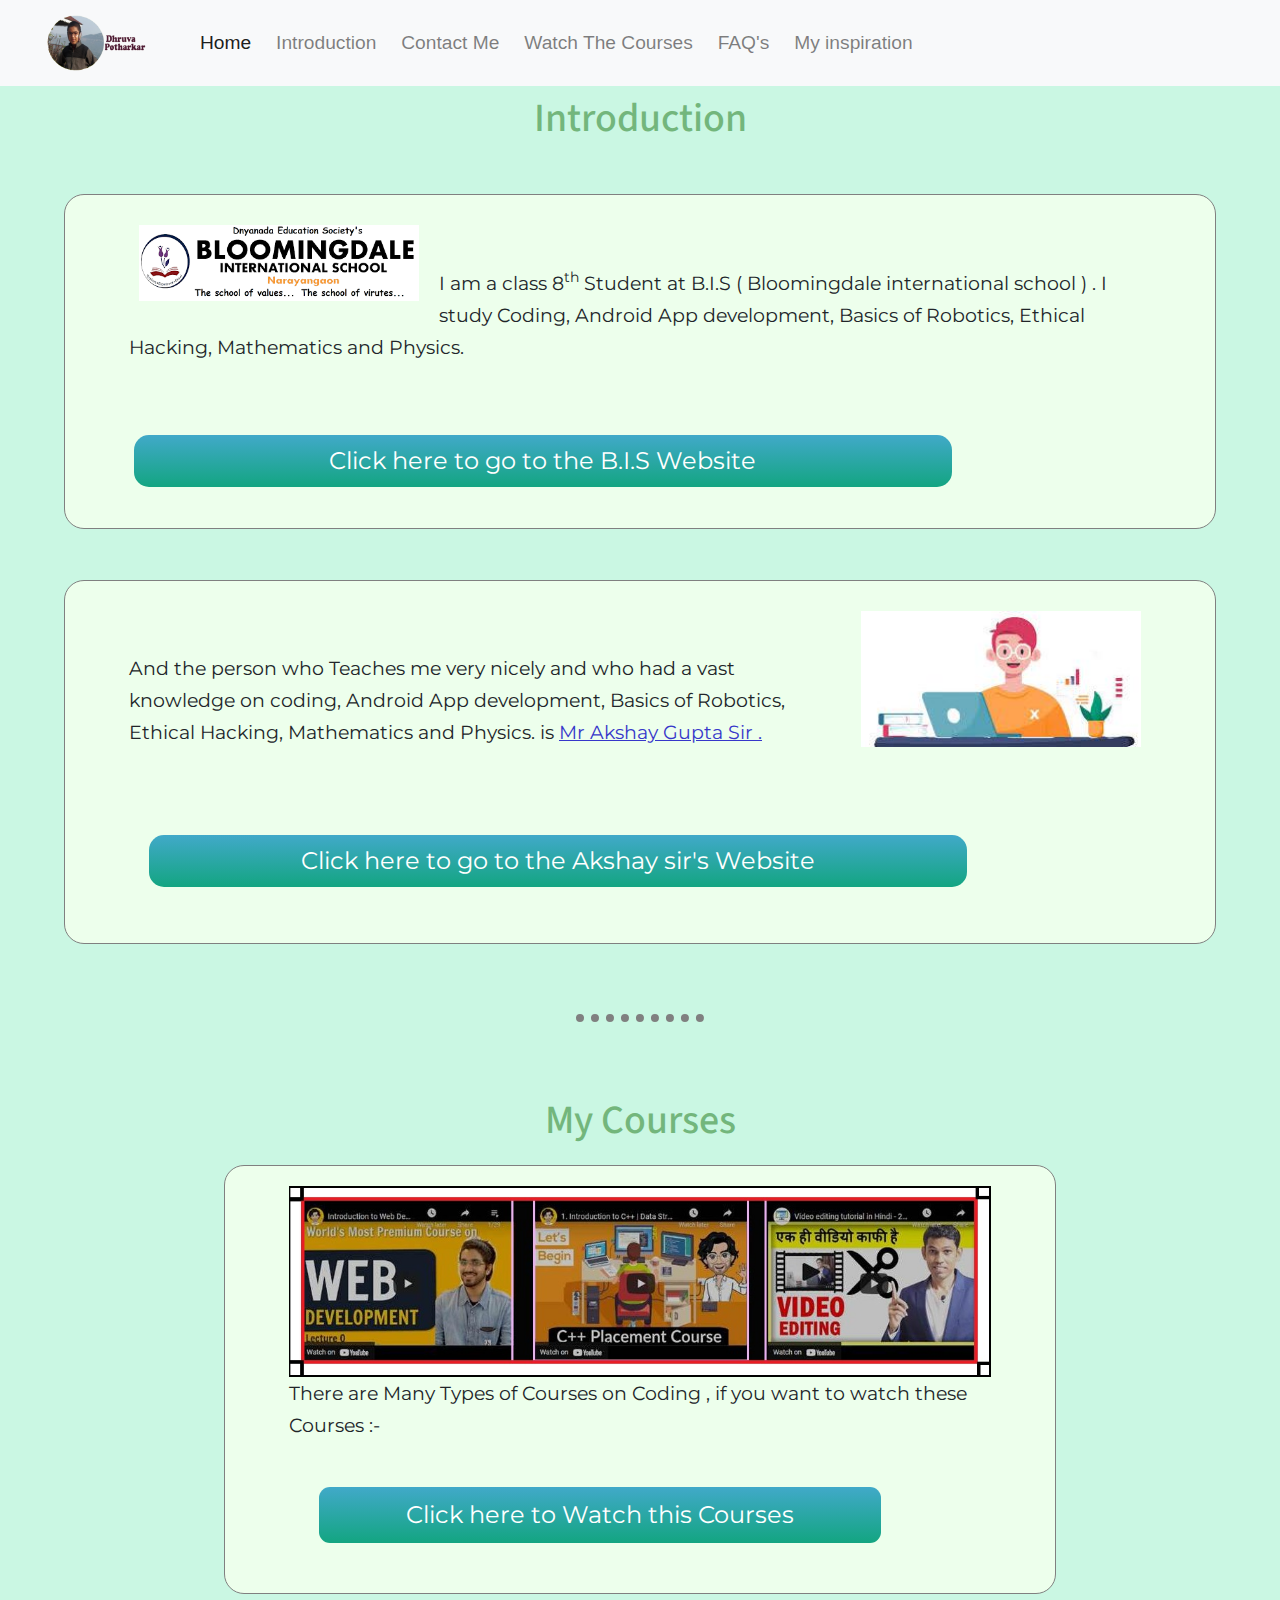
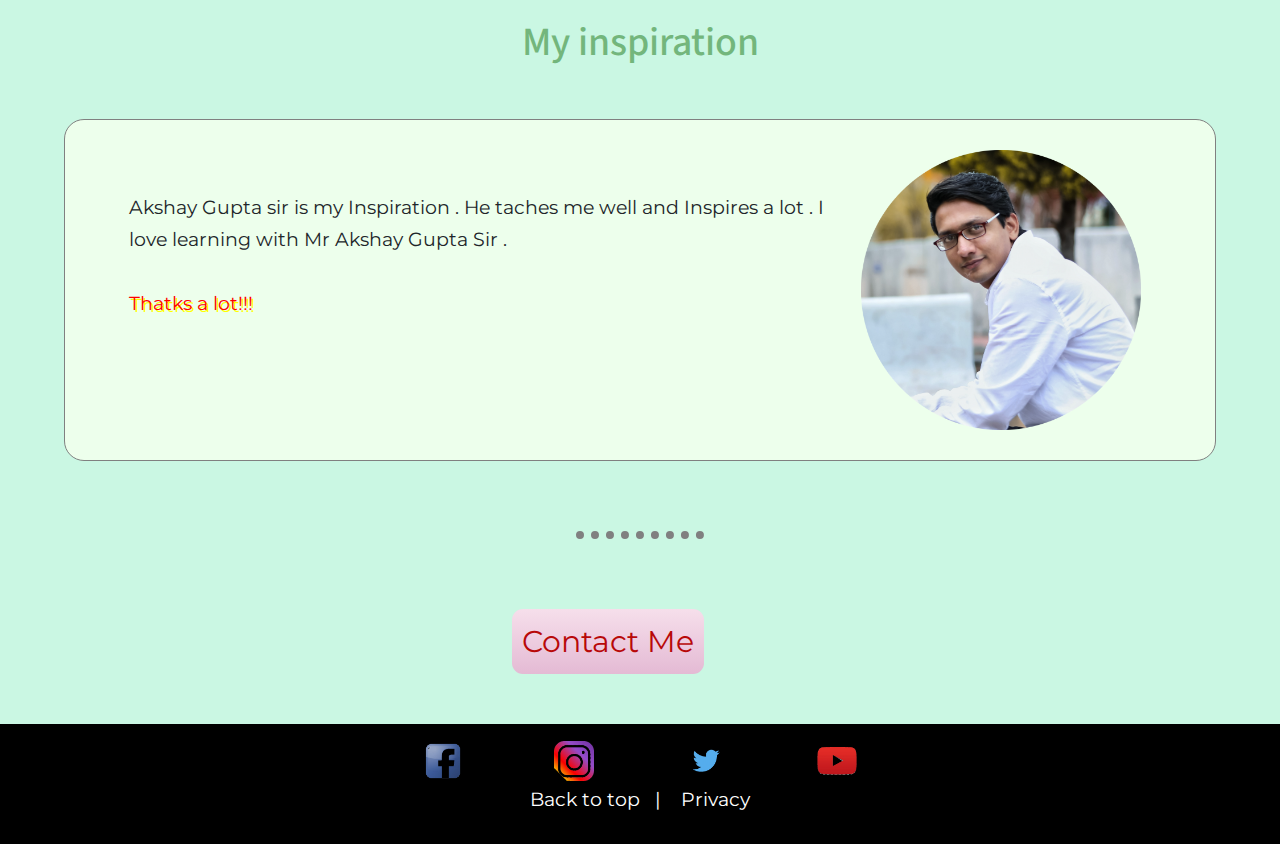
<file: index.html>
<!DOCTYPE html>
<html lang="en">
<head>
    <meta charset="UTF-8">
    <meta http-equiv="X-UA-Compatible" content="IE=edge">
    <meta name="viewport" content="width=device-width, initial-scale=1.0">
    <title>Dhruva | Home</title>

 <!---Bootstrap link-->
 <link rel="stylesheet" href="https://maxcdn.bootstrapcdn.com/bootstrap/4.0.0/css/bootstrap.min.css" integrity="sha384-Gn5384xqQ1aoWXA+058RXPxPg6fy4IWvTNh0E263XmFcJlSAwiGgFAW/dAiS6JXm" crossorigin="anonymous">
 <!----Bootstrap JavaScript-->
 <script src="https://code.jquery.com/jquery-3.2.1.slim.min.js" integrity="sha384-KJ3o2DKtIkvYIK3UENzmM7KCkRr/rE9/Qpg6aAZGJwFDMVNA/GpGFF93hXpG5KkN" crossorigin="anonymous"></script>
 <script src="https://cdnjs.cloudflare.com/ajax/libs/popper.js/1.12.9/umd/popper.min.js" integrity="sha384-ApNbgh9B+Y1QKtv3Rn7W3mgPxhU9K/ScQsAP7hUibX39j7fakFPskvXusvfa0b4Q" crossorigin="anonymous"></script>
 <script src="https://maxcdn.bootstrapcdn.com/bootstrap/4.0.0/js/bootstrap.min.js" integrity="sha384-JZR6Spejh4U02d8jOt6vLEHfe/JQGiRRSQQxSfFWpi1MquVdAyjUar5+76PVCmYl" crossorigin="anonymous"></script>
 
 <!-- linking the google font -->

  <link rel="preconnect" href="https://fonts.gstatic.com">
  <link href="https://fonts.googleapis.com/css2?family=Montserrat:ital@1&family=Source+Sans+Pro:wght@200&display=swap" rel="stylesheet">

  <!-- linking the css file to index.html -->

    <link rel="stylesheet" href="style.css">
    <link rel="icon" href="img/dhruva-.jpg">
</head>

<body>

  <!-- starting the NAVBAR  -->

    <nav class="navbar navbar-expand-lg navbar-light bg-light
    ">
        <a class="navbar-brand" href="index.html"><img src="img/dp.png" alt=""></a>
        <button class="navbar-toggler" type="button" data-toggle="collapse" data-target="#navbarSupportedContent" aria-controls="navbarSupportedContent" aria-expanded="false" aria-label="Toggle navigation">
          <span class="navbar-toggler-icon"></span>
        </button>
      
        <div class="collapse navbar-collapse" id="navbarSupportedContent">
          <ul class="navbar-nav mr-auto">
            <li class="nav-item active">
              <a class="nav-link" href="#">Home <span class="sr-only">(current)</span></a>
            </li> &nbsp;&nbsp;
            <li class="nav-item">
              <a class="nav-link" href="#dhruva">Introduction</a>
            </li>&nbsp;&nbsp;
            <li class="nav-item">
              <a class="nav-link" href="#bot">Contact Me</a>
            </li>&nbsp;&nbsp;
            <li class="nav-item">
              <a class="nav-link" href="#courses">Watch The Courses</a>
            </li>&nbsp;&nbsp;
            <li class="nav-item">
              <a class="nav-link" href="#bot">FAQ's</a>
            </li>&nbsp;&nbsp;
            <li class="nav-item">
              <a class="nav-link" href="#inspiration">My inspiration</a>
            </li>
          </ul>
 
        </div>
      </nav>

      <!-- starting the Introduction of bloomingale international school Website -->

    <h1 id="dhruva">Introduction</h1>

    <div class="intro">
      <a href="http://www.bisjunnar.org" target="_blank" rel="noopener noreferrer"> <img src="img/bis.png" alt=""></a>
        <p>I am a class 8<sup>th</sup> Student at B.I.S ( Bloomingdale international school ) .  I study Coding, Android App  development, Basics of Robotics, Ethical Hacking, Mathematics and Physics.
        </p>
        <p>
            <a href="http://www.bisjunnar.org"    target="_blank" rel="noopener noreferrer">
             <button>
                Click here to go to the B.I.S Website
             </button>
             </a>
        </p>
    </div>
    
    <!-- starting the akshay_gupta_sir Introduction -->

    <div class="akshay">
        <img src="img/akshay.jpg" alt="">
        <p>
            And the person who Teaches me very nicely and who had a vast knowledge on coding, Android App development, Basics of Robotics, Ethical Hacking, Mathematics and Physics. is <span style="text-decoration: underline; color: rgb(55, 55, 202);"> Mr Akshay Gupta Sir . </span>
        </p>
        <p>
            <a href="https://akshaygsquare.github.io/cake-shop/" target="_blank" rel="noopener noreferrer"><button>
                Click here to go to the Akshay sir's Website
            </button></a>
        </p>
    </div>

    <hr id="courses">

    <!-- starting the courses Introduction -->

<h1 id="courses">My Courses</h1>

<div class="courses">
    <img src="img/course.jpg" alt="">

    <p>There are Many Types of Courses on Coding , if you want to watch these Courses :-   
    </p>
    <a href="courses.html"><button>Click here to Watch this Courses</button></a>

    <!-- my inspiration -->

 </div>

 <h1 id="inspiration">My inspiration</h1>

 <div class="inspiration">

  <img src="img/akshay_gupta_sir.png" alt="">
  <p>Akshay Gupta sir is my Inspiration . He taches me well and Inspires a lot . I love learning with Mr Akshay Gupta Sir . <br><br>
  <span style="text-align: center; color: red; text-shadow: 2px 2px yellow; size: 2.4rem;">  Thatks a lot!!! </span></p>

 </div>

<!-- contact me -->
 <hr>
        <a href="#">
            <button id="bot" class="bot">
                Contact Me
            </button>
        </a>

        <!-- remaining footer -->

    <div id="footer" class="footer">
        <div>
           <a href="https://www.facebook.com/" target="_blank" rel="noopener noreferrer"><img src="img/facebook.png" alt=""></a>

        
          <a href="https://www.instagram.com/" target="_blank" rel="noopener noreferrer"><img src="img/instagram.png" alt=""></a>

        
          <a href="https://twitter.com/?lang=en" target="_blank" rel="noopener noreferrer"><img src="img/twitter.png" alt=""></a>

        
          <a href="https://www.youtube.com/channel/UCXNvbqBIA24flWQZ__PfojQ" target="_blank" rel="noopener noreferrer"><img src="img/youtube.png" alt=""></a>
      </div>

        <p class="a"><a href="#"> Back to top &nbsp;&nbsp;|&nbsp;&nbsp;&nbsp;&nbsp;Privacy</a></p>


    </div>
  



</body>
</html>
</file>
<file: contact_form.html>
<!DOCTYPE html>
<html lang="en">
<head>
    <meta charset="UTF-8">
    <meta http-equiv="X-UA-Compatible" content="IE=edge">
    <meta name="viewport" content="width=device-width, initial-scale=1.0">
    <title>Dhruva | Contact Form</title>

    <link rel="icon" href="img/dhruva-.jpg">

    <!-- <link rel="stylesheet" href="style.css"> -->
</head>

<body class="contact_form">
        
    <form action="">

        <p>
            Your name :- <input type="text">
        </p>













    </form>    












    
</body>

</html>
</file>
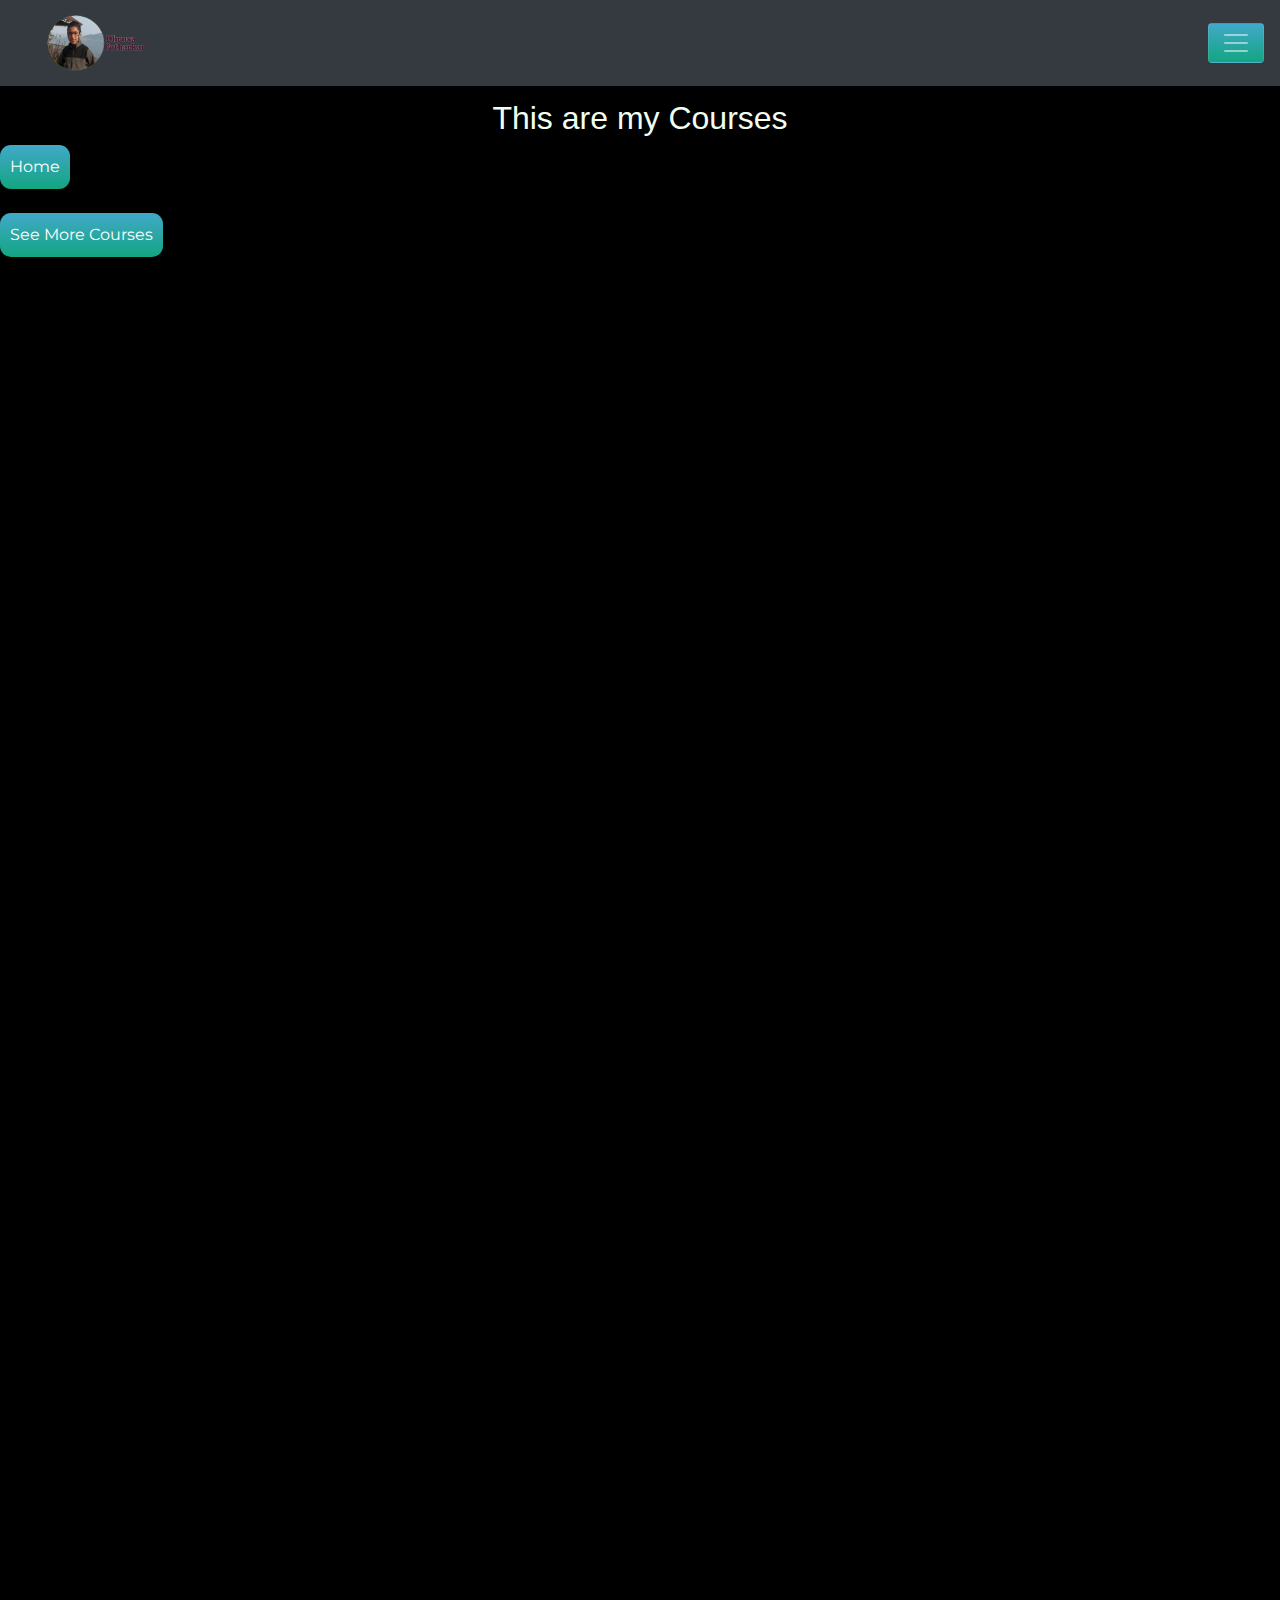
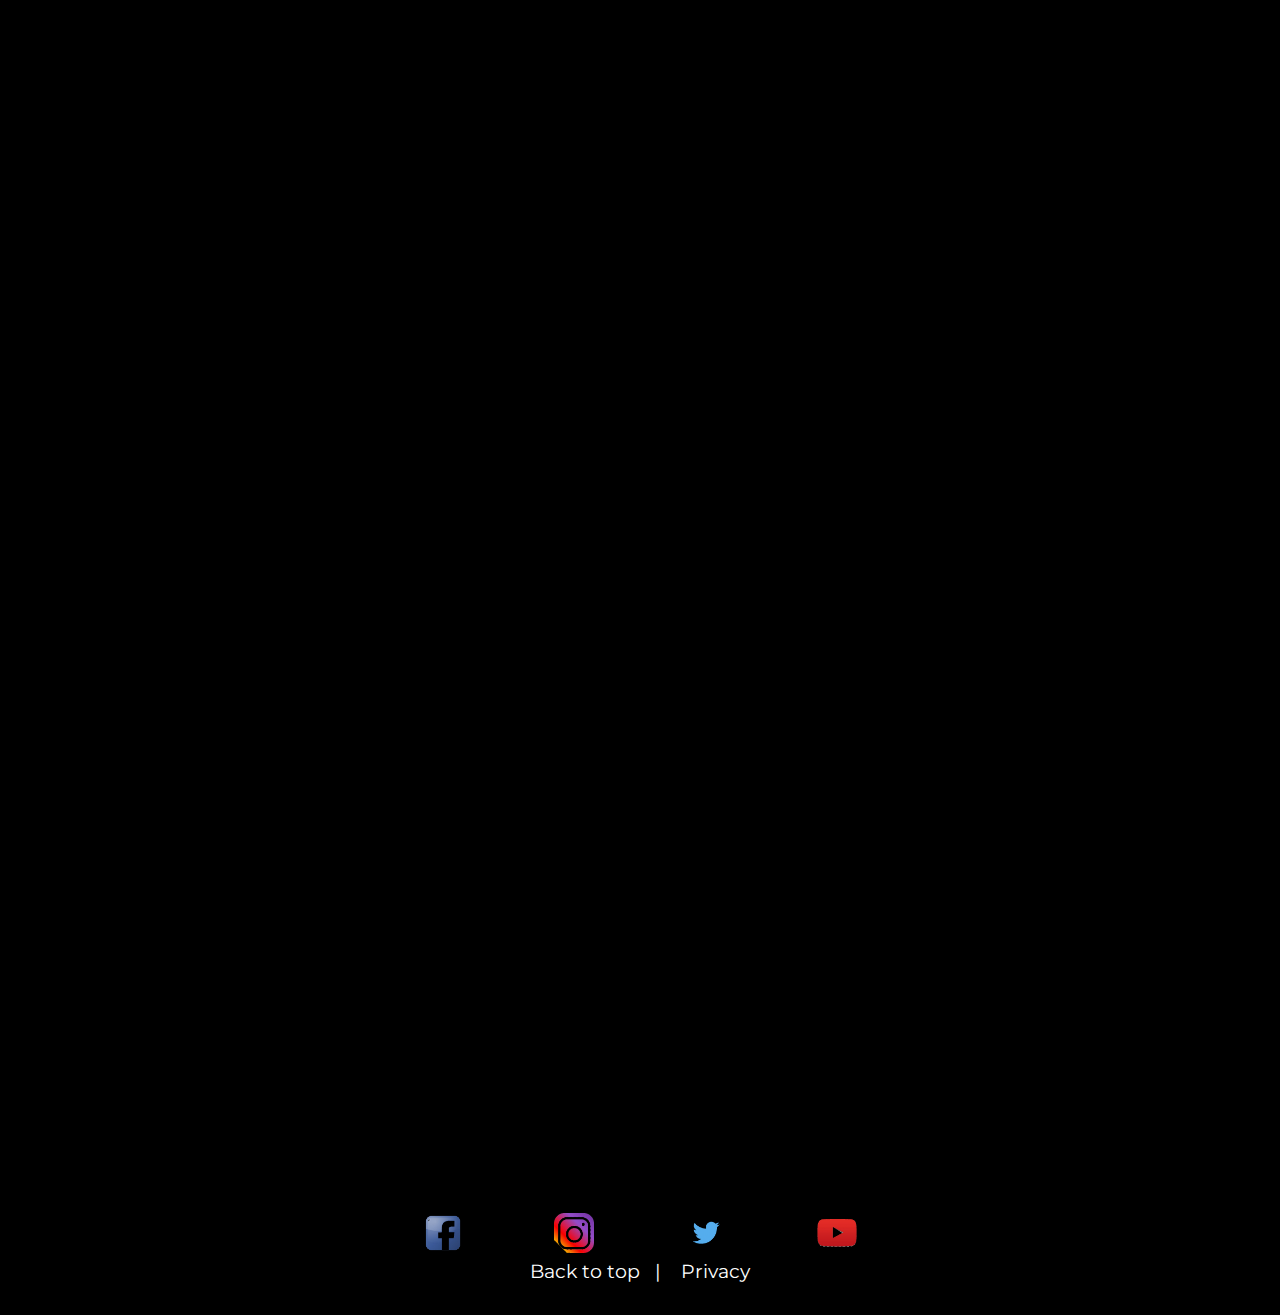
<file: courses.html>
<!DOCTYPE html>
<html lang="en">
<head>
    <meta charset="UTF-8">
    <meta http-equiv="X-UA-Compatible" content="IE=edge">
    <meta name="viewport" content="width=device-width, initial-scale=1.0">
    <title>Dhruva | My Courses</title>
    <link rel="stylesheet" href="style.css">

    <link rel="icon" href="img/dhruva-.jpg">

    <link rel="preconnect" href="https://fonts.gstatic.com">
    <link href="https://fonts.googleapis.com/css2?family=Montserrat:ital@1&family=Source+Sans+Pro:wght@200&display=swap" rel="stylesheet">

   <!---Bootstrap link-->
   <link rel="stylesheet" href="https://maxcdn.bootstrapcdn.com/bootstrap/4.0.0/css/bootstrap.min.css" integrity="sha384-Gn5384xqQ1aoWXA+058RXPxPg6fy4IWvTNh0E263XmFcJlSAwiGgFAW/dAiS6JXm" crossorigin="anonymous">
   <!----Bootstrap JavaScript-->
   <script src="https://code.jquery.com/jquery-3.2.1.slim.min.js" integrity="sha384-KJ3o2DKtIkvYIK3UENzmM7KCkRr/rE9/Qpg6aAZGJwFDMVNA/GpGFF93hXpG5KkN" crossorigin="anonymous"></script>
   <script src="https://cdnjs.cloudflare.com/ajax/libs/popper.js/1.12.9/umd/popper.min.js" integrity="sha384-ApNbgh9B+Y1QKtv3Rn7W3mgPxhU9K/ScQsAP7hUibX39j7fakFPskvXusvfa0b4Q" crossorigin="anonymous"></script>
   <script src="https://maxcdn.bootstrapcdn.com/bootstrap/4.0.0/js/bootstrap.min.js" integrity="sha384-JZR6Spejh4U02d8jOt6vLEHfe/JQGiRRSQQxSfFWpi1MquVdAyjUar5+76PVCmYl" crossorigin="anonymous"></script>

</head>
<body class="body">

    <nav class="navbar navbar-dark bg-dark">
        <a class="navbar-brand" href="index.html"><img src="img/dp.png" alt=""></a>
        <button class="navbar-toggler" type="button" data-toggle="collapse" data-target="#navbarSupportedContent" aria-controls="navbarSupportedContent" aria-expanded="false" aria-label="Toggle navigation">
          <span class="navbar-toggler-icon"></span>
        </button>
      
        <div class="collapse navbar-collapse" id="navbarSupportedContent">
          <ul class="navbar-nav mr-auto">
            <li class="nav-item active">
              <a class="nav-link" href="#">Home <span class="sr-only">(current)</span></a>
            </li>
            <li class="nav-item">
              <a class="nav-link" href="#bot">Contact Me</a>
            </li>
            <li class="nav-item dropdown">
              <a class="nav-link dropdown-toggle" href="#" id="navbarDropdown" role="button" data-toggle="dropdown" aria-haspopup="true" aria-expanded="false">
                Dropdown
              </a>
              <div class="dropdown-menu" aria-labelledby="navbarDropdown">
                <a class="dropdown-item" href="#">Action</a>
                <a class="dropdown-item" href="#">Another action</a>
                <div class="dropdown-divider"></div>
                <a class="dropdown-item" href="#">Something else here</a>
              </div>
            </li>
            <li class="nav-item">
              <a class="nav-link disabled" href="#">Disabled</a>
            </li>
          </ul>
 
        </div>
      </nav>
   
    <h2>This are my Courses</h2>

    <a href="index.html">
        <button class="home">
            Home
        </button>
    </a>
<br><br>
    <a href="more-courses.html">
        <button class="home">
            See More Courses
        </button>
    </a>

 
<div class="iframe">

<!-----------1------------>
    <iframe width="800px" height="370px" src="https://www.youtube.com/embed/l1EssrLxt7E?list=PLfqMhTWNBTe3H6c9OGXb5_6wcc1Mca52n" title="YouTube video player" frameborder="0" allow="accelerometer; autoplay; clipboard-write; encrypted-media; gyroscope; picture-in-picture" allowfullscreen></iframe>
<br>
<!-----------2------------>
    <iframe width="800px" height="370px" src="https://www.youtube.com/embed/z9bZufPHFLU" title="YouTube video player" frameborder="0" allow="accelerometer; autoplay; clipboard-write; encrypted-media; gyroscope; picture-in-picture" allowfullscreen></iframe>
<br>
<!-----------3------------>
    <iframe width="800px" height="370px" src="https://www.youtube.com/embed/0dc2hWlhfY8" title="YouTube video player" frameborder="0" allow="accelerometer; autoplay; clipboard-write; encrypted-media; gyroscope; picture-in-picture" allowfullscreen></iframe>
<br>
<!-----------4------------>
    <iframe width="800px" height="370px" src="https://www.youtube.com/embed/BsDoLVMnmZs" title="YouTube video player" frameborder="0" allow="accelerometer; autoplay; clipboard-write; encrypted-media; gyroscope; picture-in-picture" allowfullscreen></iframe>
 <br>
<!-----------5--br---------->
    <iframe width="800px" height="370px" src="https://www.youtube.com/embed/Edsxf_NBFrw" title="YouTube video player" frameborder="0" allow="accelerometer; autoplay; clipboard-write; encrypted-media; gyroscope; picture-in-picture" allowfullscreen></iframe>
<!-----------6------------>
<br>
    
<iframe width="800px" height="370px" src="https://www.youtube.com/embed/cvvwkgp4HBg?list=PLu0W_9lII9ajyk081To1Cbt2eI5913SsL" title="YouTube video player" frameborder="0" allow="accelerometer; autoplay; clipboard-write; encrypted-media; gyroscope; picture-in-picture" allowfullscreen></iframe>
<br>
</div>





<div id="footer" class="footer">

    <a href="https://www.facebook.com/" target="_blank" rel="noopener noreferrer"><img src="img/facebook.png" alt=""></a>

    
    <a href="https://www.instagram.com/" target="_blank" rel="noopener noreferrer"><img src="img/instagram.png" alt=""></a>

    
    <a href="https://twitter.com/?lang=en" target="_blank" rel="noopener noreferrer"><img src="img/twitter.png" alt=""></a>

    
    <a href="https://www.youtube.com/channel/UCXNvbqBIA24flWQZ__PfojQ" target="_blank" rel="noopener noreferrer"><img src="img/youtube.png" alt=""></a>


    <p class="a"><a href="#"> Back to top &nbsp;&nbsp;|&nbsp;&nbsp;&nbsp;&nbsp;Privacy</a></p>


</div>


</body>
</html>
</file>
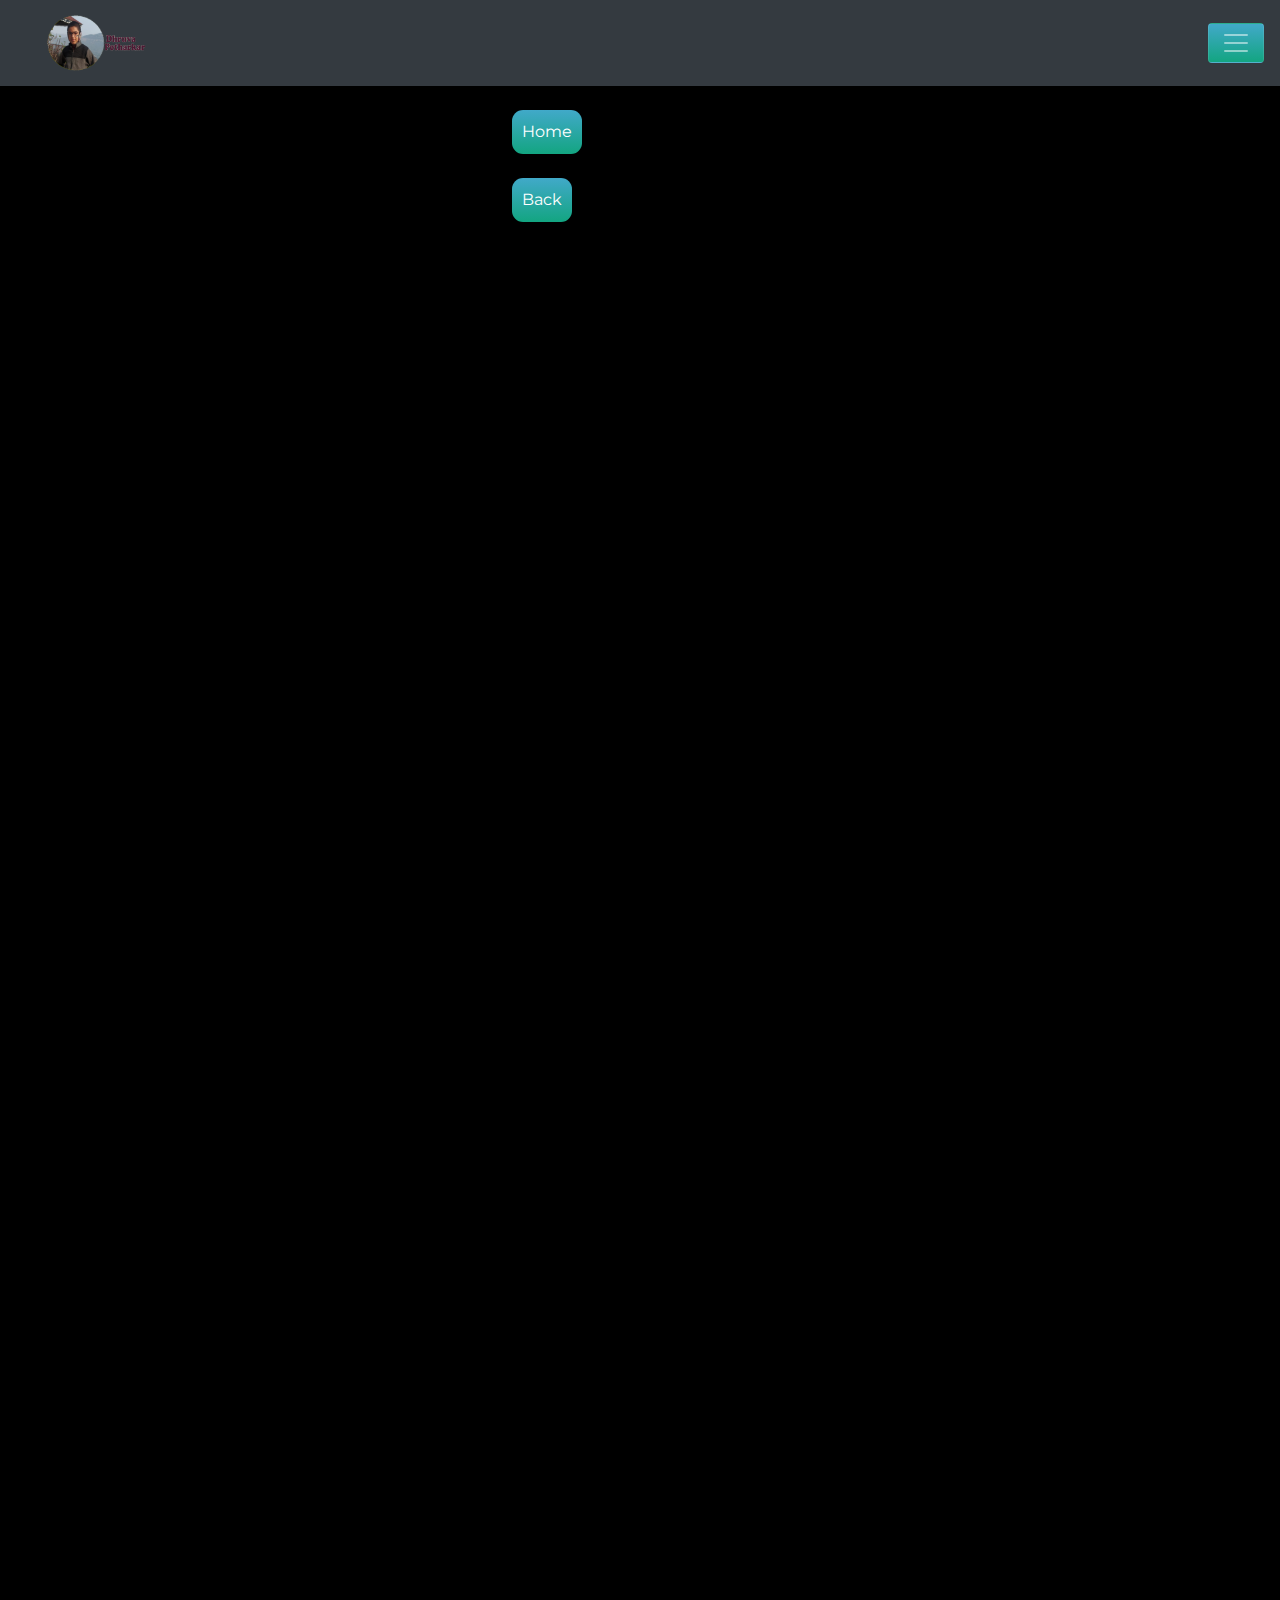
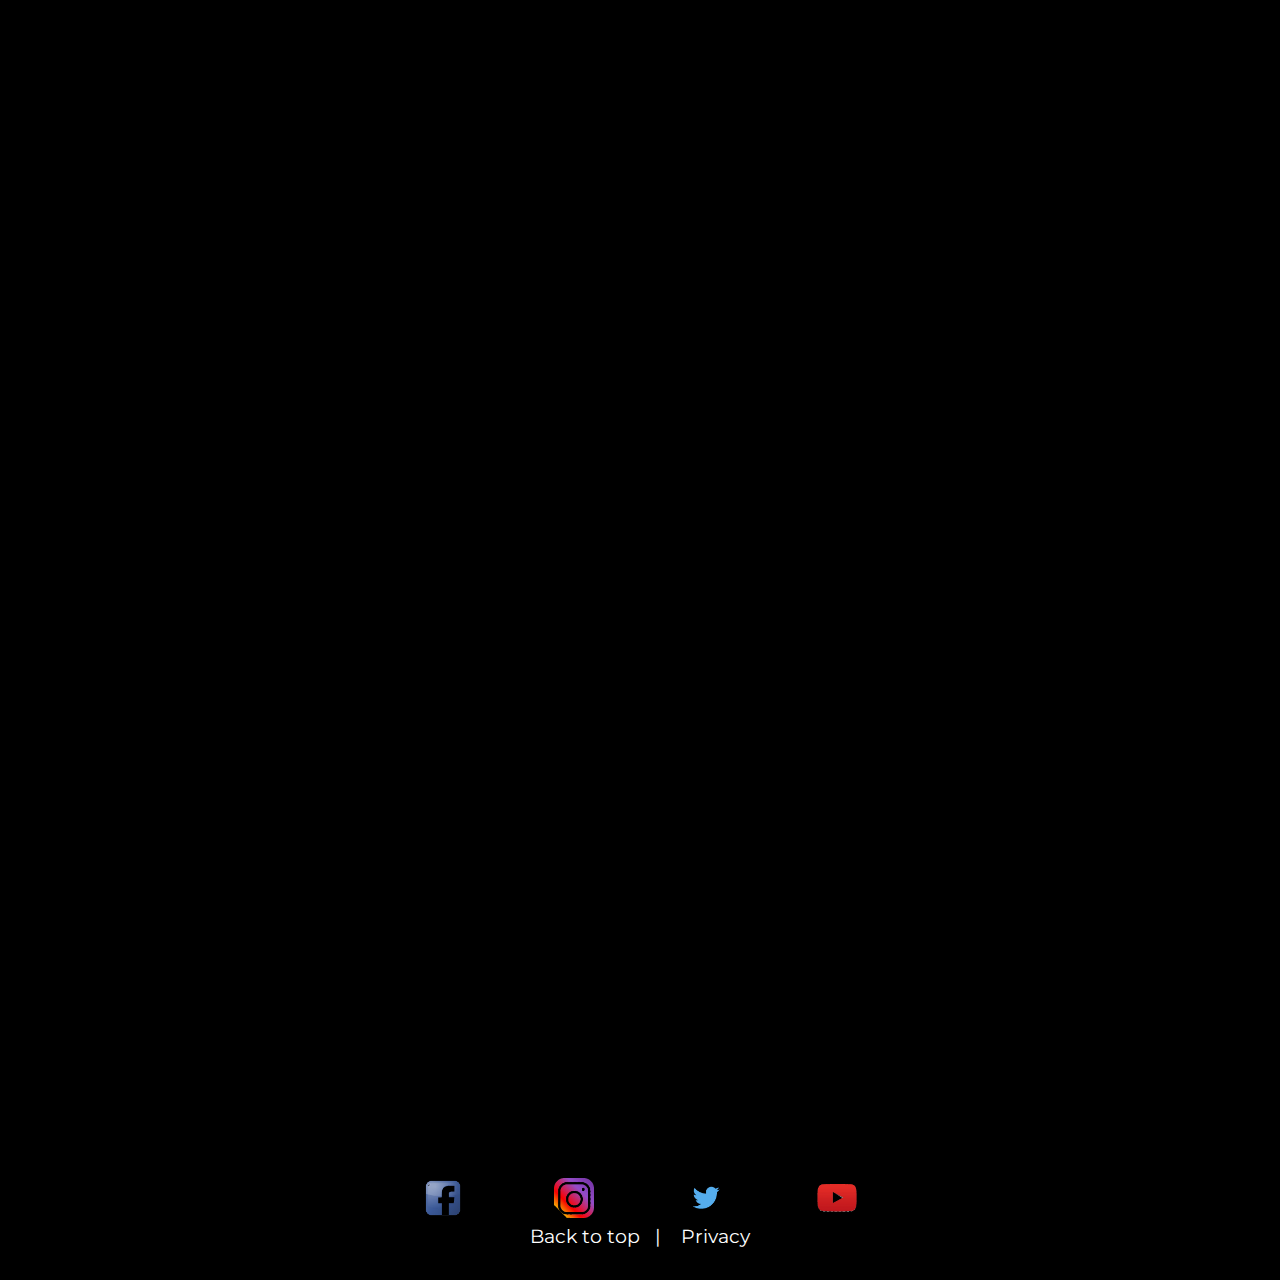
<file: more-courses.html>
<!DOCTYPE html>
<html lang="en">
<head>
    <meta charset="UTF-8">
    <meta http-equiv="X-UA-Compatible" content="IE=edge">
    <meta name="viewport" content="width=device-width, initial-scale=1.0">
    <title> Dhruva | More_Courses</title>
    <!---Bootstrap link-->
    <link rel="stylesheet" href="https://maxcdn.bootstrapcdn.com/bootstrap/4.0.0/css/bootstrap.min.css" integrity="sha384-Gn5384xqQ1aoWXA+058RXPxPg6fy4IWvTNh0E263XmFcJlSAwiGgFAW/dAiS6JXm" crossorigin="anonymous">
    <!----Bootstrap JavaScript-->
    <script src="https://code.jquery.com/jquery-3.2.1.slim.min.js" integrity="sha384-KJ3o2DKtIkvYIK3UENzmM7KCkRr/rE9/Qpg6aAZGJwFDMVNA/GpGFF93hXpG5KkN" crossorigin="anonymous"></script>
    <script src="https://cdnjs.cloudflare.com/ajax/libs/popper.js/1.12.9/umd/popper.min.js" integrity="sha384-ApNbgh9B+Y1QKtv3Rn7W3mgPxhU9K/ScQsAP7hUibX39j7fakFPskvXusvfa0b4Q" crossorigin="anonymous"></script>
    <script src="https://maxcdn.bootstrapcdn.com/bootstrap/4.0.0/js/bootstrap.min.js" integrity="sha384-JZR6Spejh4U02d8jOt6vLEHfe/JQGiRRSQQxSfFWpi1MquVdAyjUar5+76PVCmYl" crossorigin="anonymous"></script>
<link rel="stylesheet" href="style.css">

<link rel="icon" href="img/dhruva-.jpg">

<link rel="preconnect" href="https://fonts.gstatic.com">
<link href="https://fonts.googleapis.com/css2?family=Montserrat:ital@1&family=Source+Sans+Pro:wght@200&display=swap" rel="stylesheet">



</head>
<body class="body">
    
    <nav class="navbar navbar-dark bg-dark">
        <a class="navbar-brand" href="index.html"><img src="img/dp.png" alt=""></a>
        <button class="navbar-toggler" type="button" data-toggle="collapse" data-target="#navbarSupportedContent" aria-controls="navbarSupportedContent" aria-expanded="false" aria-label="Toggle navigation">
          <span class="navbar-toggler-icon"></span>
        </button>
      
        <div class="collapse navbar-collapse" id="navbarSupportedContent">
          <ul class="navbar-nav mr-auto">
            <li class="nav-item active">
              <a class="nav-link" href="#">Home <span class="sr-only">(current)</span></a>
            </li>
            <li class="nav-item">
              <a class="nav-link" href="#bot">Contact Me</a>
            </li>
            <li class="nav-item dropdown">
              <a class="nav-link dropdown-toggle" href="#" id="navbarDropdown" role="button" data-toggle="dropdown" aria-haspopup="true" aria-expanded="false">
                Dropdown
              </a>
              <div class="dropdown-menu" aria-labelledby="navbarDropdown">
                <a class="dropdown-item" href="#">Action</a>
                <a class="dropdown-item" href="#">Another action</a>
                <div class="dropdown-divider"></div>
                <a class="dropdown-item" href="#">Something else here</a>
              </div>
            </li>
            <li class="nav-item">
              <a class="nav-link disabled" href="#">Disabled</a>
            </li>
          </ul>
 
        </div>
      </nav>
      <br>

    <a href="index.html">
        <button class="home">
            Home
        </button>
    </a>
<br><br>
    <a href="courses.html">
        <button class="home">
          Back
        </button>
    </a>


    <div class="iframe
    ">

             <iframe width="800px" height="370px" src="https://www.youtube.com/embed/YHSLkNzLuqc" title="YouTube video player" frameborder="0" allow="accelerometer; autoplay; clipboard-write; encrypted-media; gyroscope; picture-in-picture" allowfullscreen></iframe>




             <iframe width="800px" height="370px" src="https://www.youtube.com/embed/gfDE2a7MKjA?list=PLu0W_9lII9ahKZ42vg2w9ERPmShYbYAB7" title="YouTube video player" frameborder="0" allow="accelerometer; autoplay; clipboard-write; encrypted-media; gyroscope; picture-in-picture" allowfullscreen></iframe>

             <iframe width="800px" height="370px" src="https://www.youtube.com/embed/61a7UkDO50s?list=PLu0W_9lII9ahKZ42vg2w9ERPmShYbYAB7" title="YouTube video player" frameborder="0" allow="accelerometer; autoplay; clipboard-write; encrypted-media; gyroscope; picture-in-picture" allowfullscreen></iframe>


            <iframe width="800px" height="370px" src="https://www.youtube.com/embed/q85n1RQBjno" title="YouTube video player" frameborder="0" allow="accelerometer; autoplay; clipboard-write; encrypted-media; gyroscope; picture-in-picture" allowfullscreen></iframe>


            <iframe width="800px" height="370px" src="https://www.youtube.com/embed/ntLJmHOJ0ME?list=PLu0W_9lII9agS67Uits0UnJyrYiXhDS6q" title="YouTube video player" frameborder="0" allow="accelerometer; autoplay; clipboard-write; encrypted-media; gyroscope; picture-in-picture" allowfullscreen></iframe>


            <iframe width="800px" height="370px" src="https://www.youtube.com/embed/ZSPZob_1TOk" title="YouTube video player" frameborder="0" allow="accelerometer; autoplay; clipboard-write; encrypted-media; gyroscope; picture-in-picture" allowfullscreen></iframe>


</div>

<div id="footer" class="footer">

    <a href="https://www.facebook.com/" target="_blank" rel="noopener noreferrer"><img src="img/facebook.png" alt=""></a>

    
    <a href="https://www.instagram.com/" target="_blank" rel="noopener noreferrer"><img src="img/instagram.png" alt=""></a>

    
    <a href="https://twitter.com/?lang=en" target="_blank" rel="noopener noreferrer"><img src="img/twitter.png" alt=""></a>

    
    <a href="https://www.youtube.com/channel/UCXNvbqBIA24flWQZ__PfojQ" target="_blank" rel="noopener noreferrer"><img src="img/youtube.png" alt=""></a>


    <p class="a"><a href="#"> Back to top &nbsp;&nbsp;|&nbsp;&nbsp;&nbsp;&nbsp;Privacy</a></p>


</div>

</body>
</html>
</file>
<file: style.css>
*{
    box-sizing: border-box;
}

.heading h1{
    text-align: center;
    font-variant: small-caps;
    color: white;
    font-size: 50px;
    font-family :'Franklin Gothic Medium', 'Arial Narrow', Arial, sans-serif ;
}

.dropdown-item{
    color: black;
}


.navbar-brand img{
    width: 100px;
}
/* 
.dropdown-menu a{
    color: grey;
}
 */

body{
    margin: 0px;
    background-color: #caf7e3;
    
}

html{
    scroll-behavior: smooth;
    background-color: #caf7e3;
}

 h1{
    text-align: center;
    padding-top: 5px;
    color:#73b67c;
    width: 50%;
    font-family: 'Source Sans Pro', sans-serif;
    /* padding:0 10% ; */
    margin: 4px auto;
}

h2{
    text-align: center;
    padding-top: 1%;
    color:#73b6b3;
    font-family: 'Source Sans Pro', sans-serif;
}

hr{
    border-width: 10%;
    width: 10%;
    border-style: dotted;
    border-width: 8px 0 0 0 ;
    border-color: grey;
    margin: 70px auto;
}

p{
    line-height: 2rem;
    padding-top: 50px;
    font-family: 'Montserrat', sans-serif;
    font-size: 1.2rem;
}

.heading{
    background-image: url(img/copy.jpg);
    background-repeat: repeat-x;
    /* background-color: hotpink; */
    padding: 1px 20px;
    border-radius: 6px;
    height: 55px;
    
    
}

.heading h1{
    /* padding: 35%; */
    display: inline;
    /* border-radius: 6px; */
    
    
    
}

.heading img{
    border-radius: 100%;
    width: 50px;
    border-radius: 200%;
    position: absolute;
    right: 10px;
    top: 10px;
    border: 1px solid grey;

}

.navbar{
    background-color: #000000;
    /* border-radius: 6px; */
    overflow: hidden;
    /* padding-left: 10%; */
    
}
.navbar a{
    display: block;
    padding: 7px 30px;
    text-align: center;
    float: left;
    font-style: unset;
    color: rgb(255, 255, 255);
    text-decoration: none;   
    font-size: 1.2rem;
}

.navbar a:hover{
    color: rgb(199, 191, 191);
}


.intro{
    width: 90%;
    margin: 4% auto;
    padding : 20px 5% ;
    overflow: hidden;
    background-color: #edffec;
    border-radius: 20px;
    border: 1px solid grey;
}

.intro img{
    float: left;
    margin: 10px;
    width: 290px;  
    /* border: 1px solid rgb(128, 128, 128); */
    padding-right: 10px;
}

.intro p{
    padding-top: 5%;
}

.intro button {
    text-align: center;
    font-size: 1.5rem;
    margin: 5px;
    font-family: 'Montserrat', sans-serif;
    font-size: 1.5rem;
    width: 80%;
    border-radius: 15px;
} 

.inspiration{
    width: 90%;
    margin: 4% auto;
    padding : 20px 5% ;
    overflow: hidden;
    background-color: #edffec;
    border-radius: 20px;
    border: 1px solid grey;
}

.inspiration img{
    width: 40%;
}

.inspiration img{
    float: right;
    margin: 10px;
    width: 290px;
   
    padding-left: 10px;
}

.inspiration p{
    padding-top: 5%;
}

.akshay{
    width: 90%;
    margin: 4% auto;
    padding: 20px 5%;
    overflow: hidden;
    background-color: #edffec ;
    border-radius: 20px;
    border: 1px solid grey;
}

.akshay img{
    float: right;
    margin: 10px;
    width: 290px;
   
    padding-left: 10px;
}

.akshay p{
    padding-top: 5%;
}

.akshay button{
    width: 80%;
    margin: 20px;
    border-radius: 15px;
}

.courses{
    /* height: 200px; */
    background-color: #edffec ;
    width: 65%;
    margin: 20px auto;
    padding: 20px 5%;
    overflow: hidden;
    border-radius: 20px;
    border: 1px solid grey;
}

.courses img {
    width: 100%;
    float: left;
}

.courses button{
    width: 80%;
    margin: 30px;
}


.bot{  
    font-size: 30px;  
    background-image: -webkit-linear-gradient(top, #f6dfeb, #e4bad4);
    border: none;
    border-radius: 11px;
    padding: 10px;
    color: rgb(184, 9, 9);
    /* width: 200px; */
    margin-bottom: 50px ;
}


button.bot:hover{
    background-image: -webkit-linear-gradient(top, #f6dfeb, #f6dfeb);
    color: red;
}


/* 
.up{
    position: fixed;
    bottom: 0.7%;
    right: 0.7%;
    width: 60px;
    border-radius: 100%;
    opacity: 0.7;
} */

.footer{
    height: 120px;
    background-color: #000000;
    color:white;
    text-align: center;
}

.footer img{
    width: 50px;
    margin: 1% 3%;
    padding: 5px  ;
}

.a{
    background-color: rgb(0, 0, 0);
    line-height: 0;
    padding: 0px;
    display: block;
}

.a a{
    color: white;
    text-decoration: none;
}

.a a:hover{
    color: teal;
}

/* This is the code of the My courses page */

.body{
    background-color: rgb(0, 0, 0);
    color: rgb(204, 211, 204);
}

.body h2{
    color:honeydew;
}

 button{
    margin-left: 40%; 
    font-size: 15px;  
    background-image: -webkit-linear-gradient(top, #41a9c9, #13a581);
    border: none;
    border-radius: 11px;
    padding: 10px;
    color: white;
    font-family: 'Montserrat', sans-serif;
    font-size: 1.5rem;
    text-align: center;
} 
 

button:hover{
    border-color: honeydew;
    background-image: -webkit-linear-gradient(top, #41a9c9, #41ccdf);
    color: white;
    cursor: grab;
}

.home{
    
    text-align: center; 

    background-image: -webkit-linear-gradient(top, #41a9c9, #13a581);
    border: none;
    border-radius: 11px;
    padding: 10px;
    color: white;
    font-family: 'Montserrat', sans-serif;
    font-size: 1rem;
    text-align: center;
}

.iframe{
    text-align: center;
}

iframe{
    width: 50%;
    margin: 23px;
    
}

.iframe iframe{
    width: 60%;
    margin: 23px;
    
     height:370px;

} 

.contact_form{
    background-color: white;
}

.contact_form h1{
    font-family: Verdana, Geneva, Tahoma, sans-serif;
    color: black;
}
</file>
